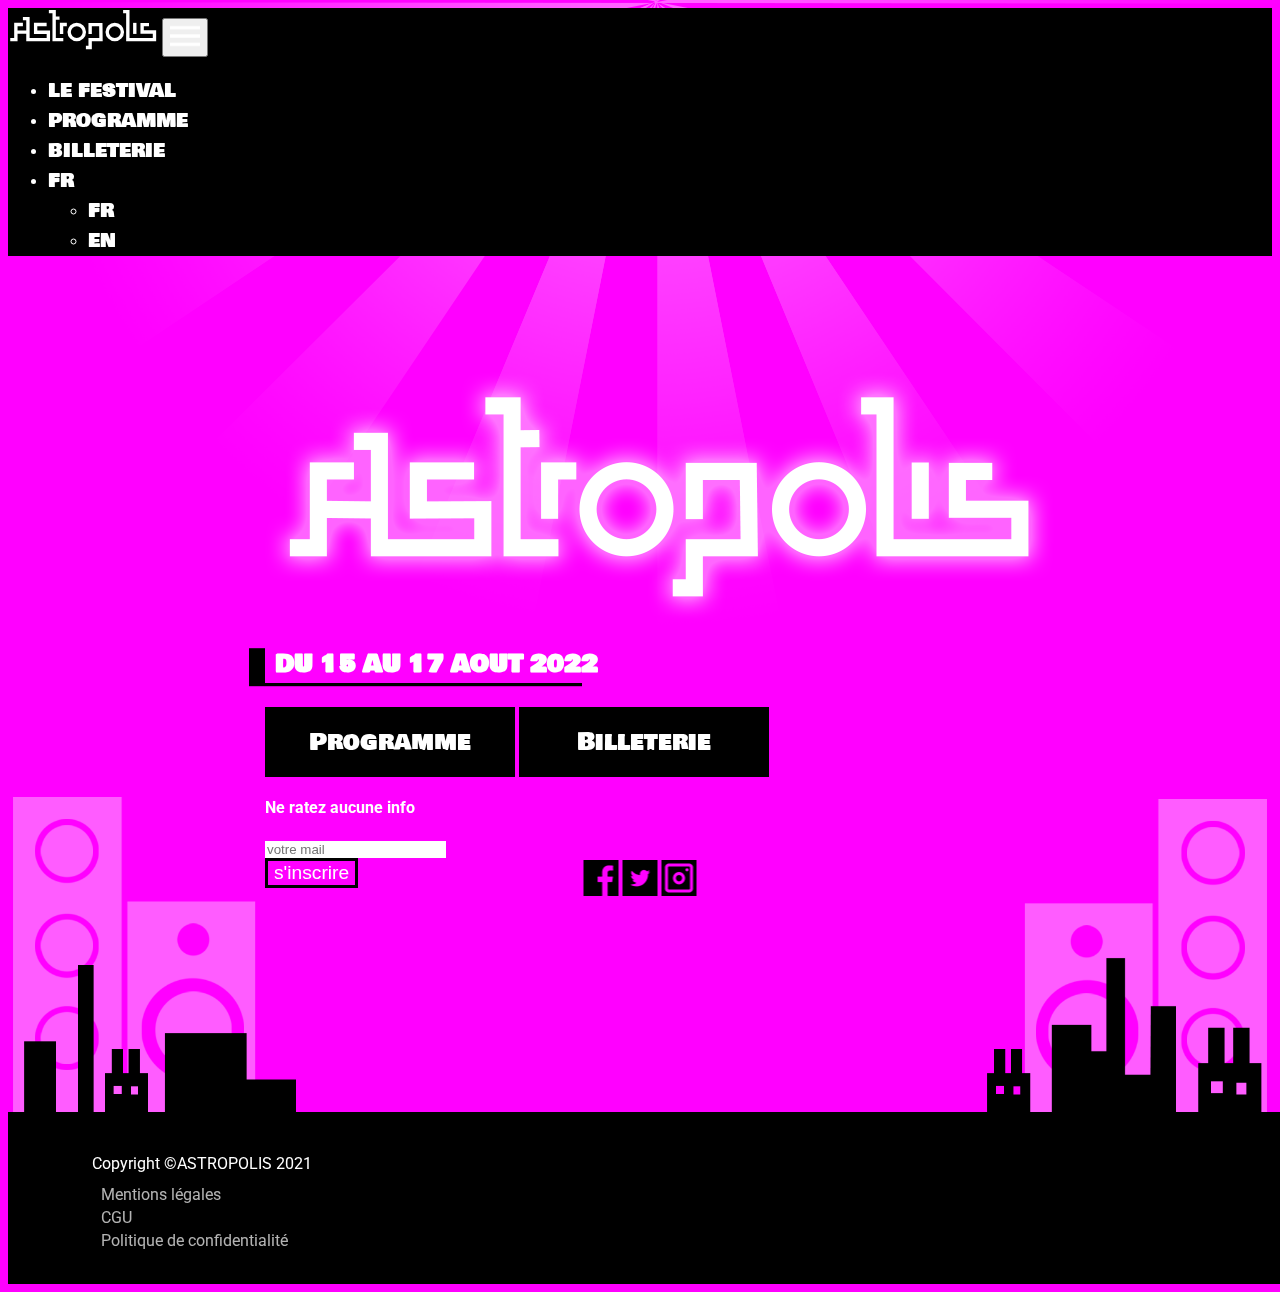
<file: index.html>
<!DOCTYPE html>

<html lang="fr">
	<head>
		<meta charset="utf-8">
		<meta name="viewport" content="width=device-width, initial-scale=1">

		<!--L'indexation du site est bloqué pour le pas nuire au référencement du vrai festival-->
		<meta name="robots" content="noindex">
		<meta name="googlebot" content="noindex">

		<!--meta description-->
		<meta name="description" content="Astropolis, la cité des étoiles, du 15 au 17 aout 2022">

		<!--style sheets-->
		<link href="https://cdn.jsdelivr.net/npm/bootstrap@5.0.1/dist/css/bootstrap.min.css" rel="stylesheet" integrity="sha384-+0n0xVW2eSR5OomGNYDnhzAbDsOXxcvSN1TPprVMTNDbiYZCxYbOOl7+AMvyTG2x" crossorigin="anonymous">
		<link rel="stylesheet" type="text/css" href="style.css">

		<title>Astropolis</title>

	</head>
	<body>	
		<!--animated light background-->
		<div id=background style="height: 100vh; z-index: -1;"></div>

		<!--navbar top-->
		<header>
			<nav class="navbar navbar-header fixed-top navbar-expand-md">
			    <div class="container">
					<a class="navbar-brand" href="index.html"><img src="img/logo.svg" alt="logo du festival astropolis" class="img-fluid" style="width: 150px;"></a>
					<button class="navbar-toggler" type="button" data-bs-toggle="collapse" data-bs-target="#navbarNavDropdown" aria-controls="navbarNavDropdown" aria-expanded="false" aria-label="Toggle navigation">
						<img src="img/menu-icon.png" alt="icone de menu" style="width: 30px;">
					</button>
				    <div class="collapse navbar-collapse" id="navbarNavDropdown">
				      	<ul class="navbar-nav ms-auto">
					        <li class="nav-item">
					          <a class="nav-link" href="festival.html">Le festival</a>
					        </li>
					        <li class="nav-item">
					          <a class="nav-link" href="program.html">Programme</a>
					        </li>
					        <li class="nav-item">
					          <a class="nav-link" href="ticket.html">Billeterie</a>
					        </li>
					        <li class="nav-item dropdown">
					          <a class="nav-link dropdown-toggle" href="#" id="navbarDropdownMenuLink" role="button" data-bs-toggle="dropdown" aria-expanded="false">
					            fr
					          </a>
					          <ul class="dropdown-menu" aria-labelledby="navbarDropdownMenuLink">
					            <li><a class="dropdown-item" href="#/fr">fr</a></li>
					            <li><a class="dropdown-item" href="#/en">en</a></li>
					          </ul>
					        </li>
				      	</ul>
				    </div>
			    </div>
			</nav>
		</header>
		
		<!--main content-->
		<main id="home-page">
			<section>
				<div class="container text-center" >
					<img src="img/logo-xl.png" class="img-fluid">
					<div class="text-right">
						<h2>Du 15 au 17 aout 2022</h2> 
					</div>
				</div>	
			</section>
			<section class="deco-bottom mt-auto pb-5 position-relative">
				<div class="container mt-2 text-center">
					<div class="my-4">
						<a href="program.html"><button class="btn btn-big m-2">Programme</button></a>
						<a href="ticket.html"><button class="btn btn-big m-2">Billeterie</button></a>
					</div>
					
					<!--newsletter section-->
                    <form class="form-newsletter text-center mx-auto">
                        <label class="form-label"><h4>Ne ratez aucune info</h4></label>
                        <input id="email-field" class="required form-control p-2" required type="email" name="email" placeholder="votre mail">
						<div id="validation"></div>
                        <button class="btn btn-cta mt-3 px-5" onclick="suscribe()" type="button">s'inscrire</button>
                    </form>	
				</div>
				<!--social media share-->
				<div class="social">
					<a href="https://www.facebook.com"><img src="img/logoFacebook.png" alt="logo facebook"></a>
					<a href="https://twitter.com"><img src="img/logoTwitter.png" alt="logo twitter"></a>
					<a href="https://www.instagram.com/"><img src="img/logoInsta.png" alt="logo instagram"></a>
				</div>
			</section>

			<!--footer-->
			<footer>
				<div id="nav-footer">
					<ul class="navbar-nav navbar-footer d-flex flex-md-row justify-content-center h-100 m-auto">
						<li class="d-md-flex d-none">
							Copyright ©ASTROPOLIS 2021
						</li>
				        <li class="nav-item">
				          <a class="nav-link" href="#">Mentions légales</a>
				        </li>
				        <li class="nav-item">
				          <a class="nav-link" href="#">CGU</a>
				        </li>
				        <li class="nav-item">
				          <a class="nav-link" href="#">Politique de confidentialité</a>
				        </li>
			      	</ul>
				</div>
			</footer>

		</main>

		<!--bootstrap script-->
		<script src="https://cdn.jsdelivr.net/npm/@popperjs/core@2.9.2/dist/umd/popper.min.js" integrity="sha384-IQsoLXl5PILFhosVNubq5LC7Qb9DXgDA9i+tQ8Zj3iwWAwPtgFTxbJ8NT4GN1R8p" crossorigin="anonymous"></script>
		<script src="https://cdn.jsdelivr.net/npm/bootstrap@5.0.1/dist/js/bootstrap.min.js" integrity="sha384-Atwg2Pkwv9vp0ygtn1JAojH0nYbwNJLPhwyoVbhoPwBhjQPR5VtM2+xf0Uwh9KtT" crossorigin="anonymous"></script>

		<!--newsletter script-->
		<script src="js/suscribe.js"></script>

	</body>
</html>
</file>
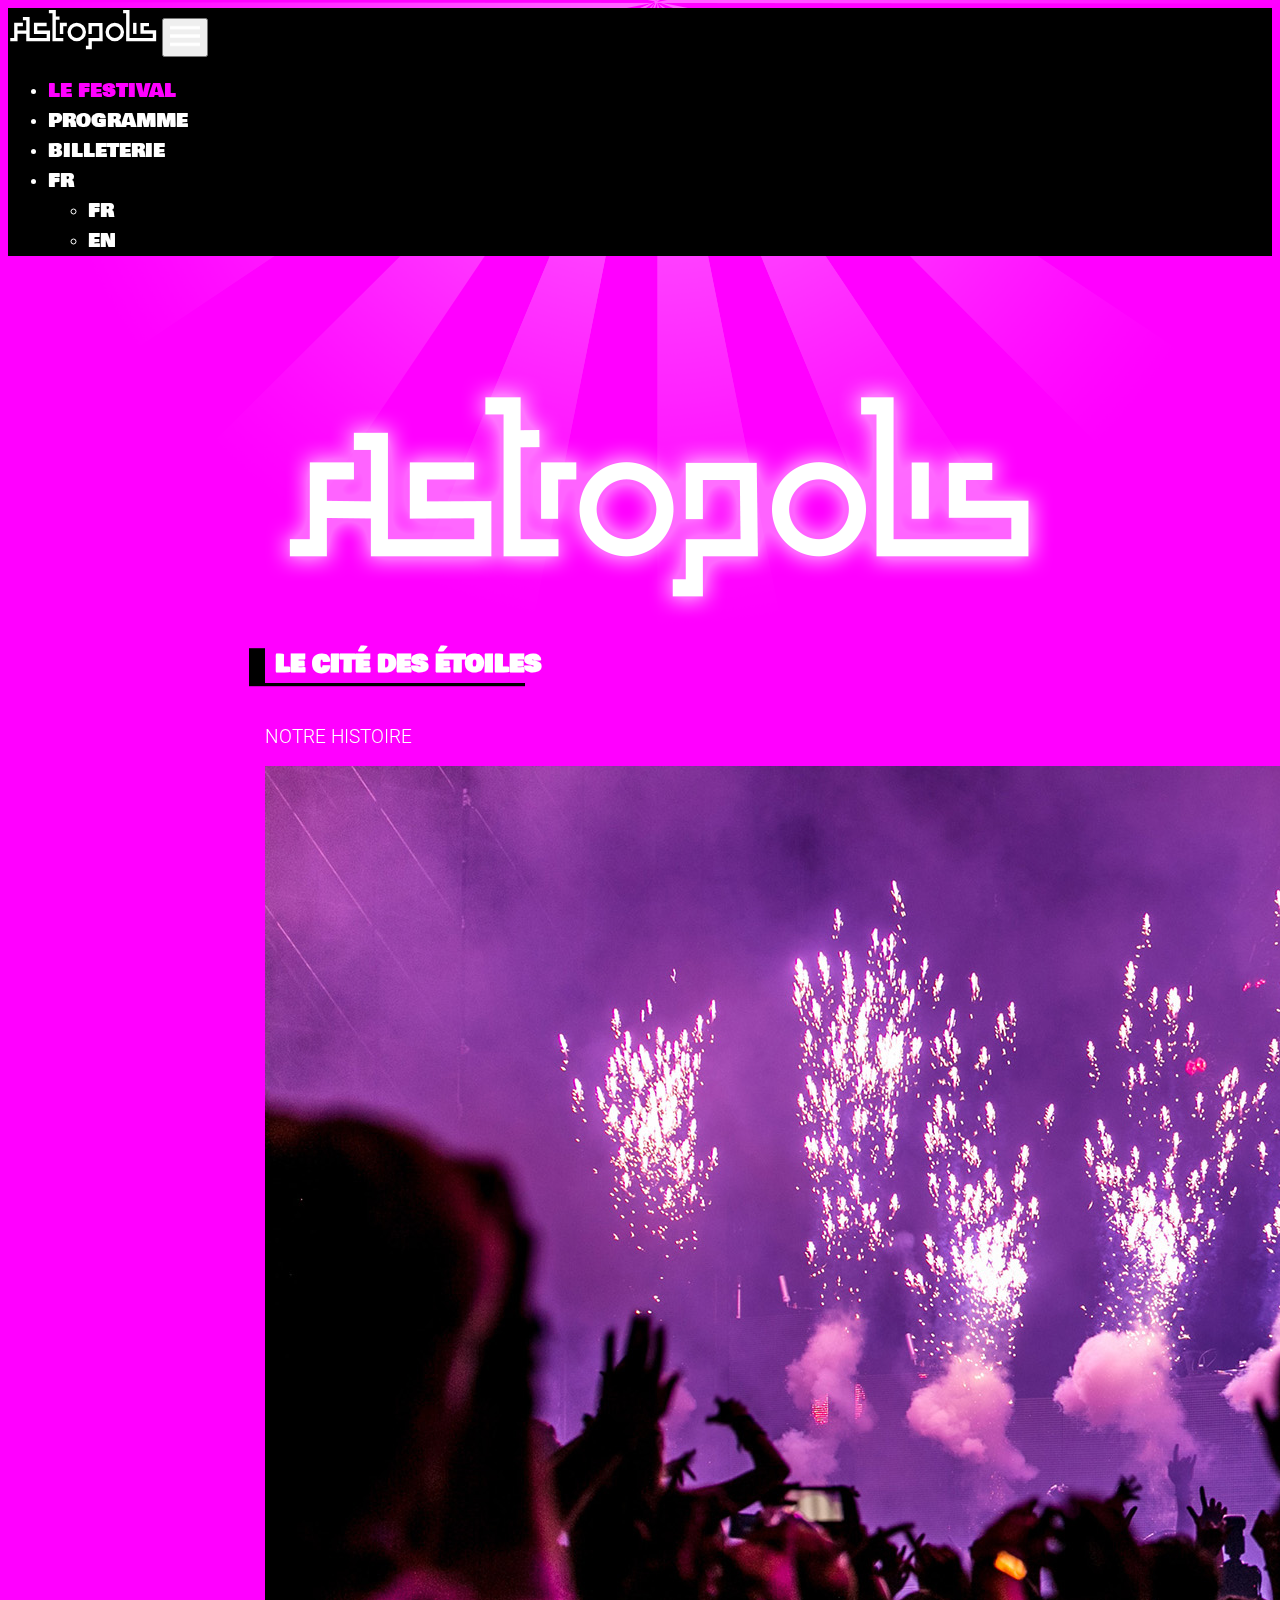
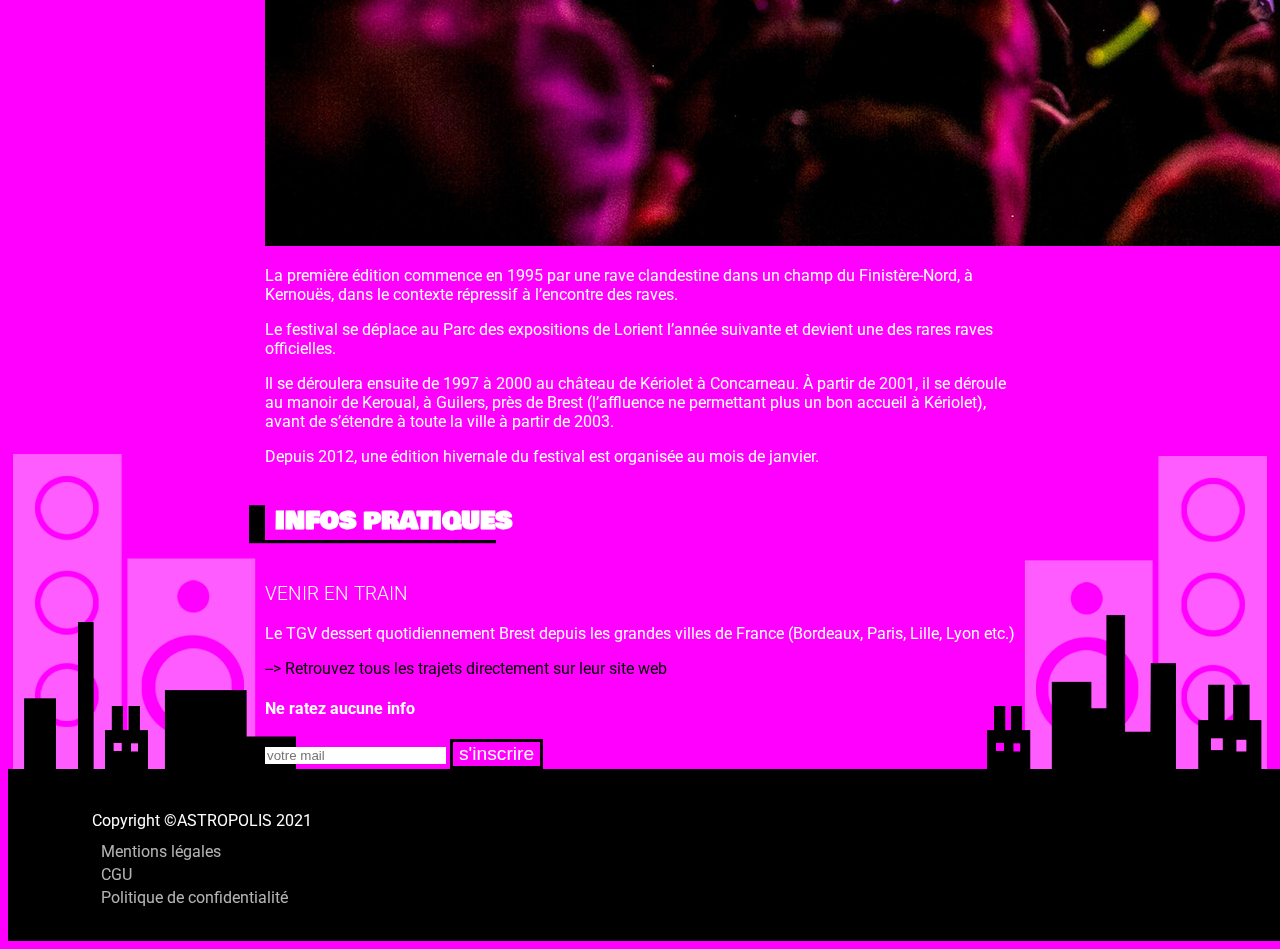
<file: billeterie.html>
<!DOCTYPE html>

<html lang="fr">
	<head>
		<meta charset="utf-8">
		<meta name="viewport" content="width=device-width, initial-scale=1">

		<link href="https://cdn.jsdelivr.net/npm/bootstrap@5.0.1/dist/css/bootstrap.min.css" rel="stylesheet" integrity="sha384-+0n0xVW2eSR5OomGNYDnhzAbDsOXxcvSN1TPprVMTNDbiYZCxYbOOl7+AMvyTG2x" crossorigin="anonymous">
		<link rel="stylesheet" type="text/css" href="style.css">

		<title>Astropolis</title>

	</head>
	<body>	
		<div id=background style="height: 100vh; z-index: -1;"></div>
		<header>
			<nav class="navbar navbar-header fixed-top navbar-expand-md">
			    <div class="container">
					<a class="navbar-brand" href="index.html"><img src="img/logo.svg" alt="logo du festival astropolis" class="img-fluid" style="width: 150px;"></a>
					<button class="navbar-toggler" type="button" data-bs-toggle="collapse" data-bs-target="#navbarNavDropdown" aria-controls="navbarNavDropdown" aria-expanded="false" aria-label="Toggle navigation">
						<img src="img/menu-icon.png" alt="icone de menu" style="width: 30px;">
					</button>
				    <div class="collapse navbar-collapse" id="navbarNavDropdown">
				      	<ul class="navbar-nav ms-auto">
					        <li class="nav-item active">
					          <a class="nav-link" href="festival.html">Le festival</a>
					        </li>
					        <li class="nav-item">
					          <a class="nav-link" href="program.html">Programme</a>
					        </li>
					        <li class="nav-item">
					          <a class="nav-link" href="#">Billeterie</a>
					        </li>
					        <li class="nav-item dropdown">
					          <a class="nav-link dropdown-toggle" href="#" id="navbarDropdownMenuLink" role="button" data-bs-toggle="dropdown" aria-expanded="false">
					            fr
					          </a>
					          <ul class="dropdown-menu" aria-labelledby="navbarDropdownMenuLink">
					            <li><a class="dropdown-item" href="#/fr">fr</a></li>
					            <li><a class="dropdown-item" href="#/en">en</a></li>
					          </ul>
					        </li>
				      	</ul>
				    </div>
			    </div>
			</nav>
		</header>
		
		<main id="festival">
			<section>
				<div class="container text-center" >
					<img src="img/logo-xl.png" class="img-fluid">
				</div>	
			</section>
			<section class="deco-bottom mt-auto pb-5">
				<div class="container mt-2">
					
                    <div class="my-4 bg-black py-5">
						<h2>Le cité des étoiles</h2> 
						<h3>Notre histoire</h3>
						<img class="img-fluid my-4" src="img/photo_fest_1.jpg" alt="photo d'une foule devant un spectacle">

						<p>La première édition commence en 1995 par une rave clandestine dans un champ du Finistère-Nord, à Kernouës, dans le contexte répressif à l’encontre des raves. </p>
						<p>Le festival se déplace au Parc des expositions de Lorient l’année suivante et devient une des rares raves officielles.</p>
						<p>Il se déroulera ensuite de 1997 à 2000 au château de Kériolet à Concarneau. À partir
                            de 2001, il se déroule au manoir de Keroual, à Guilers, près de Brest (l’affluence ne permettant
                            plus un bon accueil à Kériolet), avant de s’étendre à toute la ville à partir de 2003.</p>
						<p class="mb-5">Depuis 2012, une édition hivernale du festival est organisée au mois de janvier.</p>

						<h2>Infos pratiques</h2>
						
						<h3>Venir en train</h3>
						<p>Le TGV dessert quotidiennement Brest depuis les grandes villes de France (Bordeaux, Paris, Lille, Lyon etc.)</p>
						<p><a href="https://www.oui.sncf">--> Retrouvez tous les trajets directement sur leur site web</a></p>
                    </div>

                    <form class="form-newsletter text-center mx-auto">
                        <label class="form-label"><h4>Ne ratez aucune info</h4></label>
                        <input class="form-control p-2" type="email" name="" placeholder="votre mail">
                        <button class="btn btn-cta mt-3 px-5" type="submit">s'inscrire</button>
                    </form>	
				</div>
			</section>

			<footer>
				<div id="nav-footer">
					<ul class="navbar-nav navbar-footer d-flex flex-md-row justify-content-center h-100 m-auto">
						<li class="d-md-flex d-none">
							Copyright ©ASTROPOLIS 2021
						</li>
				        <li class="nav-item">
				          <a class="nav-link" href="#">Mentions légales</a>
				        </li>
				        <li class="nav-item">
				          <a class="nav-link" href="#">CGU</a>
				        </li>
				        <li class="nav-item">
				          <a class="nav-link" href="#">Politique de confidentialité</a>
				        </li>
			      	</ul>
				</div>
			</footer>

		</main>

		<script src="https://cdn.jsdelivr.net/npm/@popperjs/core@2.9.2/dist/umd/popper.min.js" integrity="sha384-IQsoLXl5PILFhosVNubq5LC7Qb9DXgDA9i+tQ8Zj3iwWAwPtgFTxbJ8NT4GN1R8p" crossorigin="anonymous"></script>
		<script src="https://cdn.jsdelivr.net/npm/bootstrap@5.0.1/dist/js/bootstrap.min.js" integrity="sha384-Atwg2Pkwv9vp0ygtn1JAojH0nYbwNJLPhwyoVbhoPwBhjQPR5VtM2+xf0Uwh9KtT" crossorigin="anonymous"></script>

	</body>
</html>
</file>
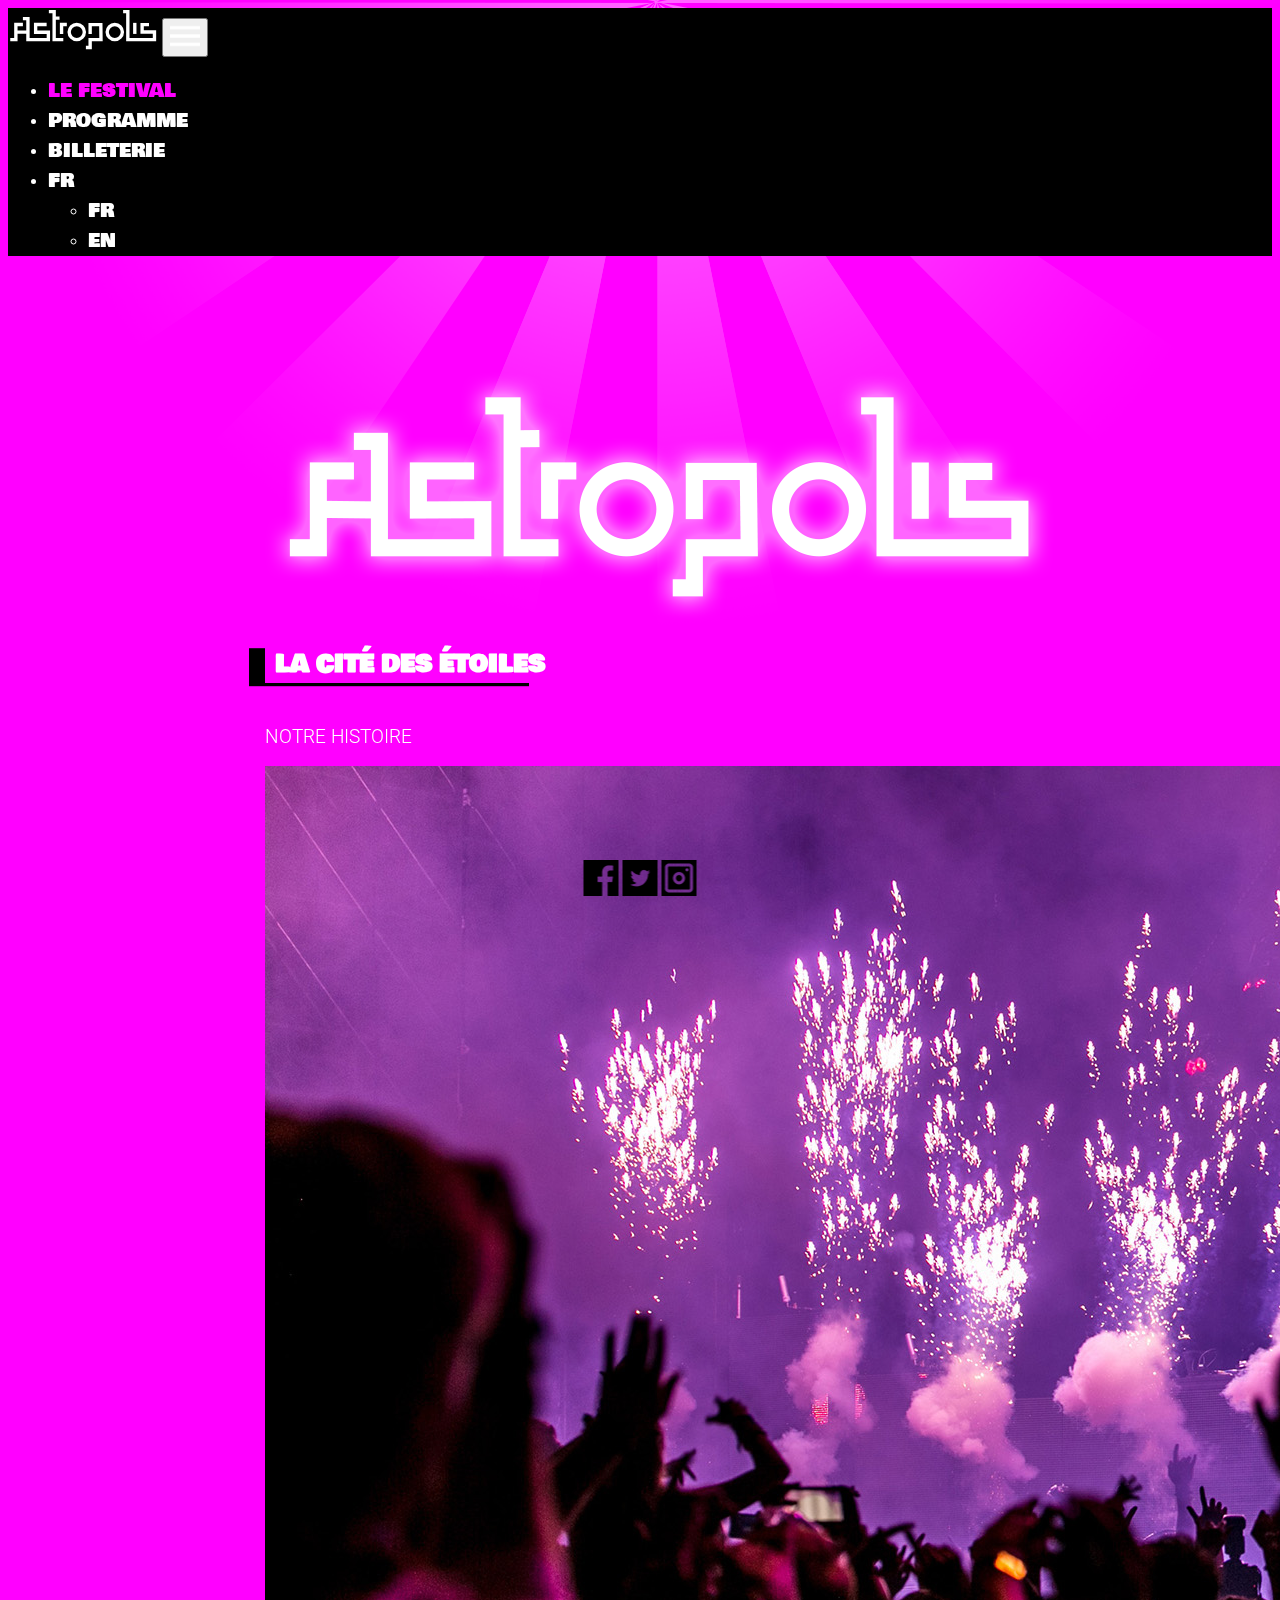
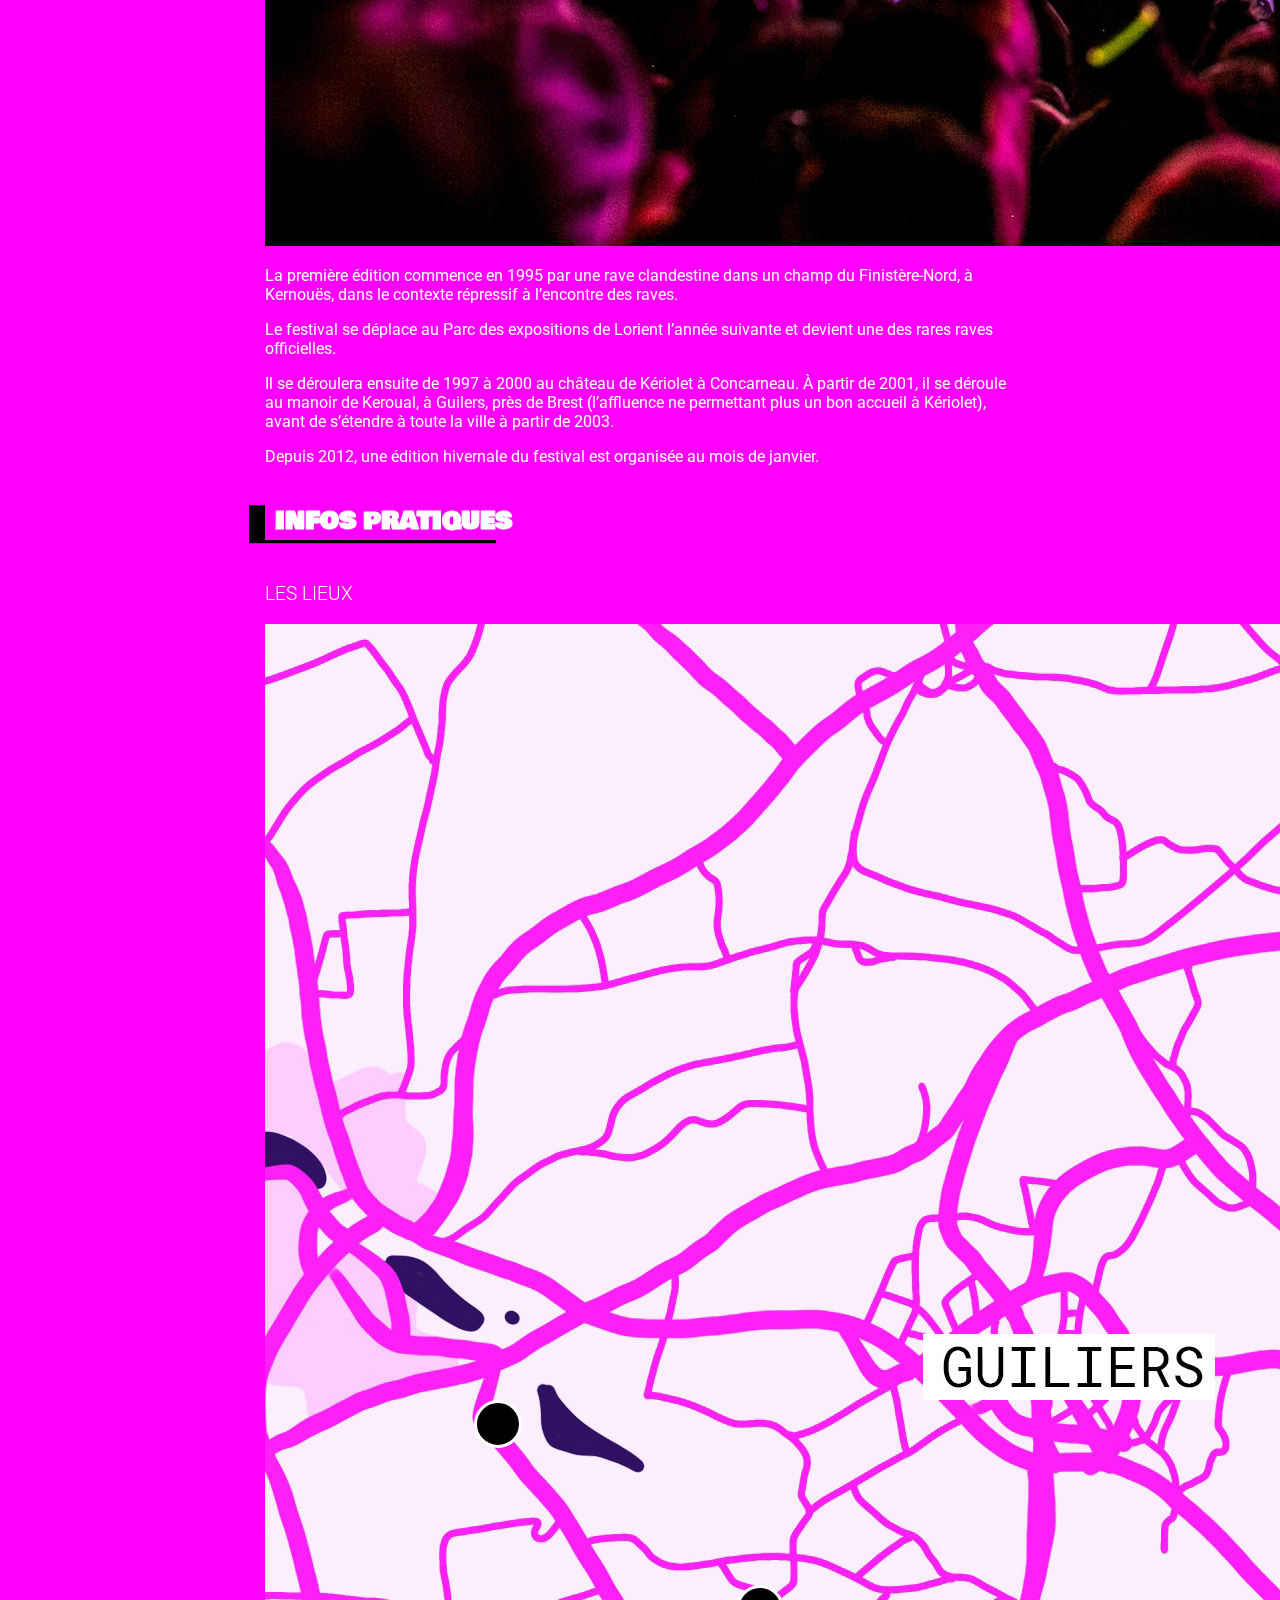
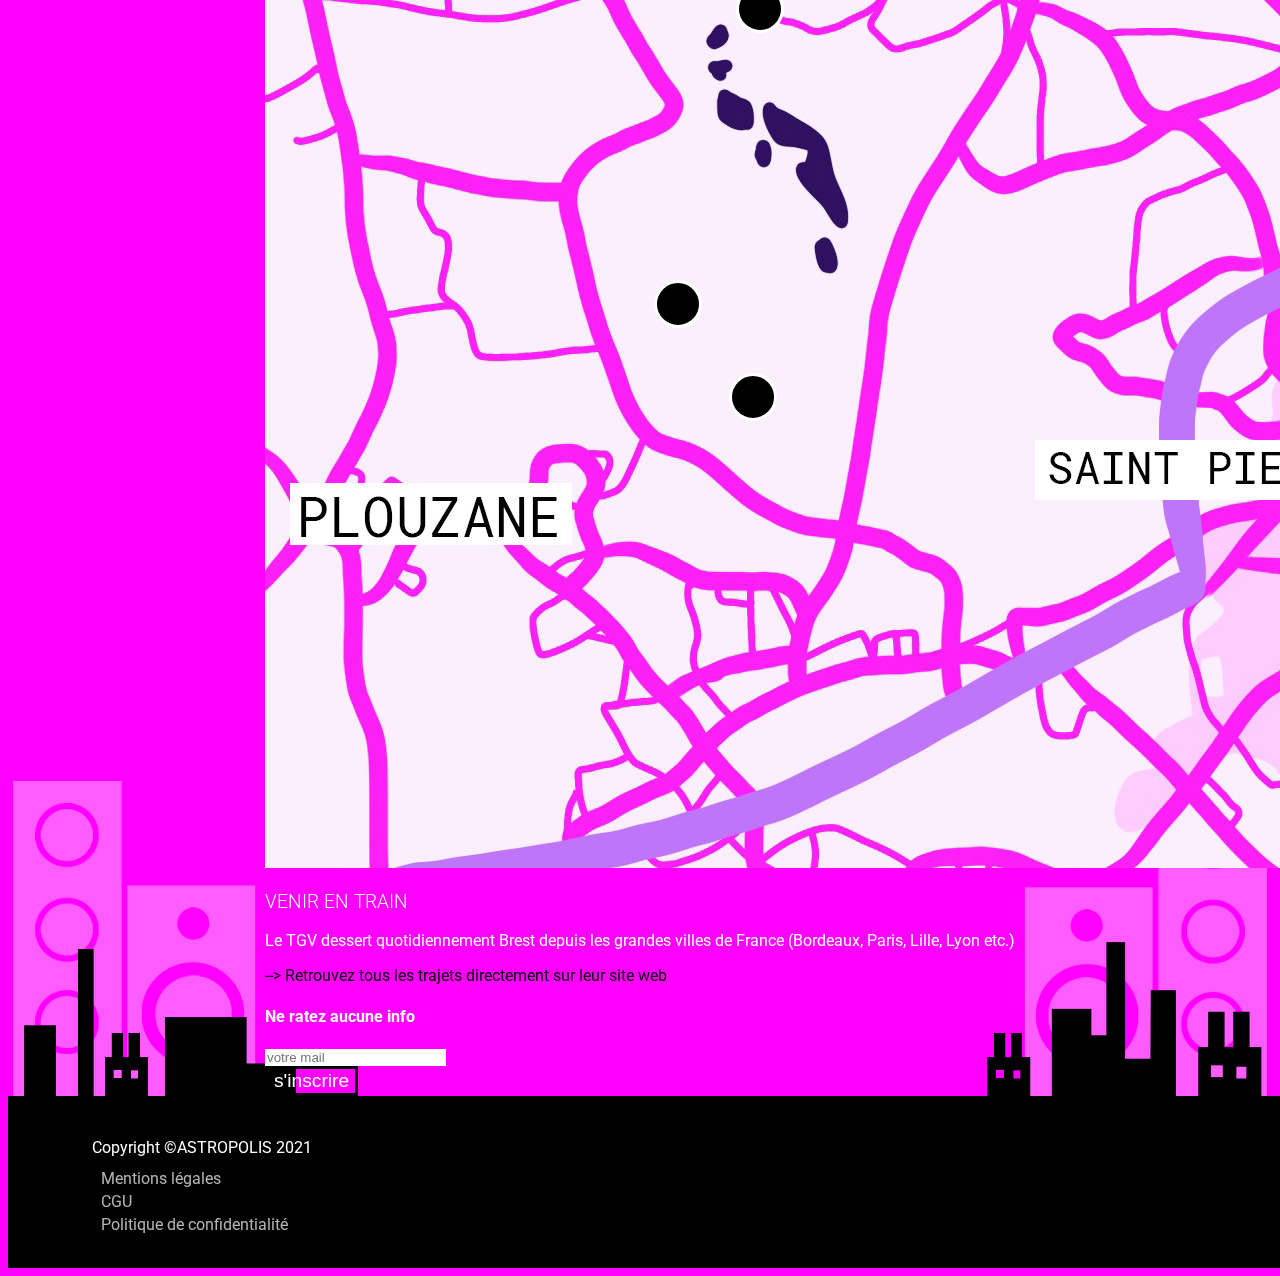
<file: festival.html>
<!DOCTYPE html>

<html lang="fr">
	<head>
		<meta charset="utf-8">
		<meta name="viewport" content="width=device-width, initial-scale=1">

		<!--L'indexation du site est bloqué pour le pas nuire au référencement du vrai festival-->
		<meta name="robots" content="noindex">
		<meta name="googlebot" content="noindex">

		<!--meta description-->
		<meta name="description" content="Astropolis, la cité des étoiles, première rave officielle d'Europe.">

		<!--style sheets-->
		<link href="https://cdn.jsdelivr.net/npm/bootstrap@5.0.1/dist/css/bootstrap.min.css" rel="stylesheet" integrity="sha384-+0n0xVW2eSR5OomGNYDnhzAbDsOXxcvSN1TPprVMTNDbiYZCxYbOOl7+AMvyTG2x" crossorigin="anonymous">
		<link rel="stylesheet" type="text/css" href="style.css">

		<title>Astropolis - le festival</title>

	</head>
	<body>	
		<!--animated light background-->
		<div id=background style="height: 100vh; z-index: -1;"></div>

		<!--navbar top-->
		<header>
			<nav class="navbar navbar-header fixed-top navbar-expand-md">
			    <div class="container">
					<a class="navbar-brand" href="index.html"><img src="img/logo.svg" alt="logo du festival astropolis" class="img-fluid" style="width: 150px;"></a>
					<button class="navbar-toggler" type="button" data-bs-toggle="collapse" data-bs-target="#navbarNavDropdown" aria-controls="navbarNavDropdown" aria-expanded="false" aria-label="Toggle navigation">
						<img src="img/menu-icon.png" alt="icone de menu" style="width: 30px;">
					</button>
				    <div class="collapse navbar-collapse" id="navbarNavDropdown">
				      	<ul class="navbar-nav ms-auto">
					        <li class="nav-item active">
					          <a class="nav-link" href="#">Le festival</a>
					        </li>
					        <li class="nav-item">
					          <a class="nav-link" href="program.html">Programme</a>
					        </li>
					        <li class="nav-item">
					          <a class="nav-link" href="ticket.html">Billeterie</a>
					        </li>
					        <li class="nav-item dropdown">
					          <a class="nav-link dropdown-toggle" href="#" id="navbarDropdownMenuLink" role="button" data-bs-toggle="dropdown" aria-expanded="false">
					            fr
					          </a>
					          <ul class="dropdown-menu" aria-labelledby="navbarDropdownMenuLink">
					            <li><a class="dropdown-item" href="#/fr">fr</a></li>
					            <li><a class="dropdown-item" href="#/en">en</a></li>
					          </ul>
					        </li>
				      	</ul>
				    </div>
			    </div>
			</nav>
		</header>
		
		<!--main content-->
		<main id="festival">
			<section>
				<div class="container text-center" >
					<img src="img/logo-xl.png" class="img-fluid">
				</div>	
			</section>
			<section class="deco-bottom position-relative mt-auto pb-5">
				<div class="container mt-2">
					
                    <div class="my-4 bg-black py-5">
						<h2>La cité des étoiles</h2> 
						<h3>Notre histoire</h3>
						<img class="img-fluid my-4" src="img/photo_fest_1.jpg" alt="photo d'une foule devant un spectacle">

						<p>La première édition commence en 1995 par une rave clandestine dans un champ du Finistère-Nord, à Kernouës, dans le contexte répressif à l’encontre des raves. </p>
						<p>Le festival se déplace au Parc des expositions de Lorient l’année suivante et devient une des rares raves officielles.</p>
						<p>Il se déroulera ensuite de 1997 à 2000 au château de Kériolet à Concarneau. À partir
                            de 2001, il se déroule au manoir de Keroual, à Guilers, près de Brest (l’affluence ne permettant
                            plus un bon accueil à Kériolet), avant de s’étendre à toute la ville à partir de 2003.</p>
						<p class="mb-5">Depuis 2012, une édition hivernale du festival est organisée au mois de janvier.</p>

						<h2>Infos pratiques</h2>

						<h3>Les lieux</h3>

						<div id="map" class="mb-4">
							<img class="img-fluid" src="img/map.jpg" alt="map du festival">
							<a href="https://www.google.com/maps/place/25+Rue+de+Pontaniou,+29200+Brest/" target="_blank"><button class="map-point" style="top:68%; left:55%"><div class="info-point">ATELIER DES CAPUCINS</div></button></a>
							<a href="https://www.google.com/maps/place/30+Rue+Jean+Marie+le+Bris,+29200+Brest/" target="_blank"><button class="map-point" style="top:73%; left:65%"><div class="info-point">LA CARENE</div></button></a>
							<a href="https://www.google.com/maps/place/Guilers/" target="_blank"><button class="map-point" style="top:42%; left:31%"><div class="info-point">FORT DE PENFELD</div></button></a>
							<a href="https://www.google.com/maps/place/41+Rue+Charles+Berthelot,+29200+Brest/" target="_blank"><button class="map-point" style="top:52%; left:66%"><div class="info-point">PASSERELLE</div></button></a>
						</div>
						
						<h3>Venir en train</h3>
						<p>Le TGV dessert quotidiennement Brest depuis les grandes villes de France (Bordeaux, Paris, Lille, Lyon etc.)</p>
						<p><a href="https://www.oui.sncf">--> Retrouvez tous les trajets directement sur leur site web</a></p>
                    </div>

					<!--newsletter section-->
                    <form class="form-newsletter text-center mx-auto">
                        <label class="form-label"><h4>Ne ratez aucune info</h4></label>
                        <input class="form-control p-2" type="email" name="" placeholder="votre mail">
						<div id="validation"></div>
                        <button class="btn btn-cta mt-3 px-5" onclick="suscribe()" type="button">s'inscrire</button>
                    </form>
				</div>
				<!--social media share-->
				<div class="social">
					<a href="https://www.facebook.com"><img src="img/logoFacebook.png" alt="logo facebook"></a>
					<a href="https://twitter.com"><img src="img/logoTwitter.png" alt="logo twitter"></a>
					<a href="https://www.instagram.com/"><img src="img/logoInsta.png" alt="logo instagram"></a>
				</div>
			</section>

			<!--footer-->
			<footer>
				<div id="nav-footer">
					<ul class="navbar-nav navbar-footer d-flex flex-md-row justify-content-center h-100 m-auto">
						<li class="d-md-flex d-none">
							Copyright ©ASTROPOLIS 2021
						</li>
				        <li class="nav-item">
				          <a class="nav-link" href="#">Mentions légales</a>
				        </li>
				        <li class="nav-item">
				          <a class="nav-link" href="#">CGU</a>
				        </li>
				        <li class="nav-item">
				          <a class="nav-link" href="#">Politique de confidentialité</a>
				        </li>
			      	</ul>
				</div>
			</footer>

		</main>

		<!--interactive map script-->
		<script>
			var mapPoint = document.getElementsByClassName("map-point");
			var infoPoint = document.getElementsByClassName("info-point");
			for(let i = 0; i < mapPoint.length; i++){
				mapPoint[i].addEventListener("mouseover", function(e){
					infoPoint[i].style.display = "block";
					mapPoint[i].style.zIndex = "100";
				})
				mapPoint[i].addEventListener("mouseout",function(e){
					infoPoint[i].style.display = "none";
					mapPoint[i].style.zIndex = "1";
				})
			}
		</script>

		<!--bootstrap script-->
		<script src="https://cdn.jsdelivr.net/npm/@popperjs/core@2.9.2/dist/umd/popper.min.js" integrity="sha384-IQsoLXl5PILFhosVNubq5LC7Qb9DXgDA9i+tQ8Zj3iwWAwPtgFTxbJ8NT4GN1R8p" crossorigin="anonymous"></script>
		<script src="https://cdn.jsdelivr.net/npm/bootstrap@5.0.1/dist/js/bootstrap.min.js" integrity="sha384-Atwg2Pkwv9vp0ygtn1JAojH0nYbwNJLPhwyoVbhoPwBhjQPR5VtM2+xf0Uwh9KtT" crossorigin="anonymous"></script>

		<!--newsletter script-->
		<script src="js/suscribe.js"></script>
	</body>
</html>
</file>
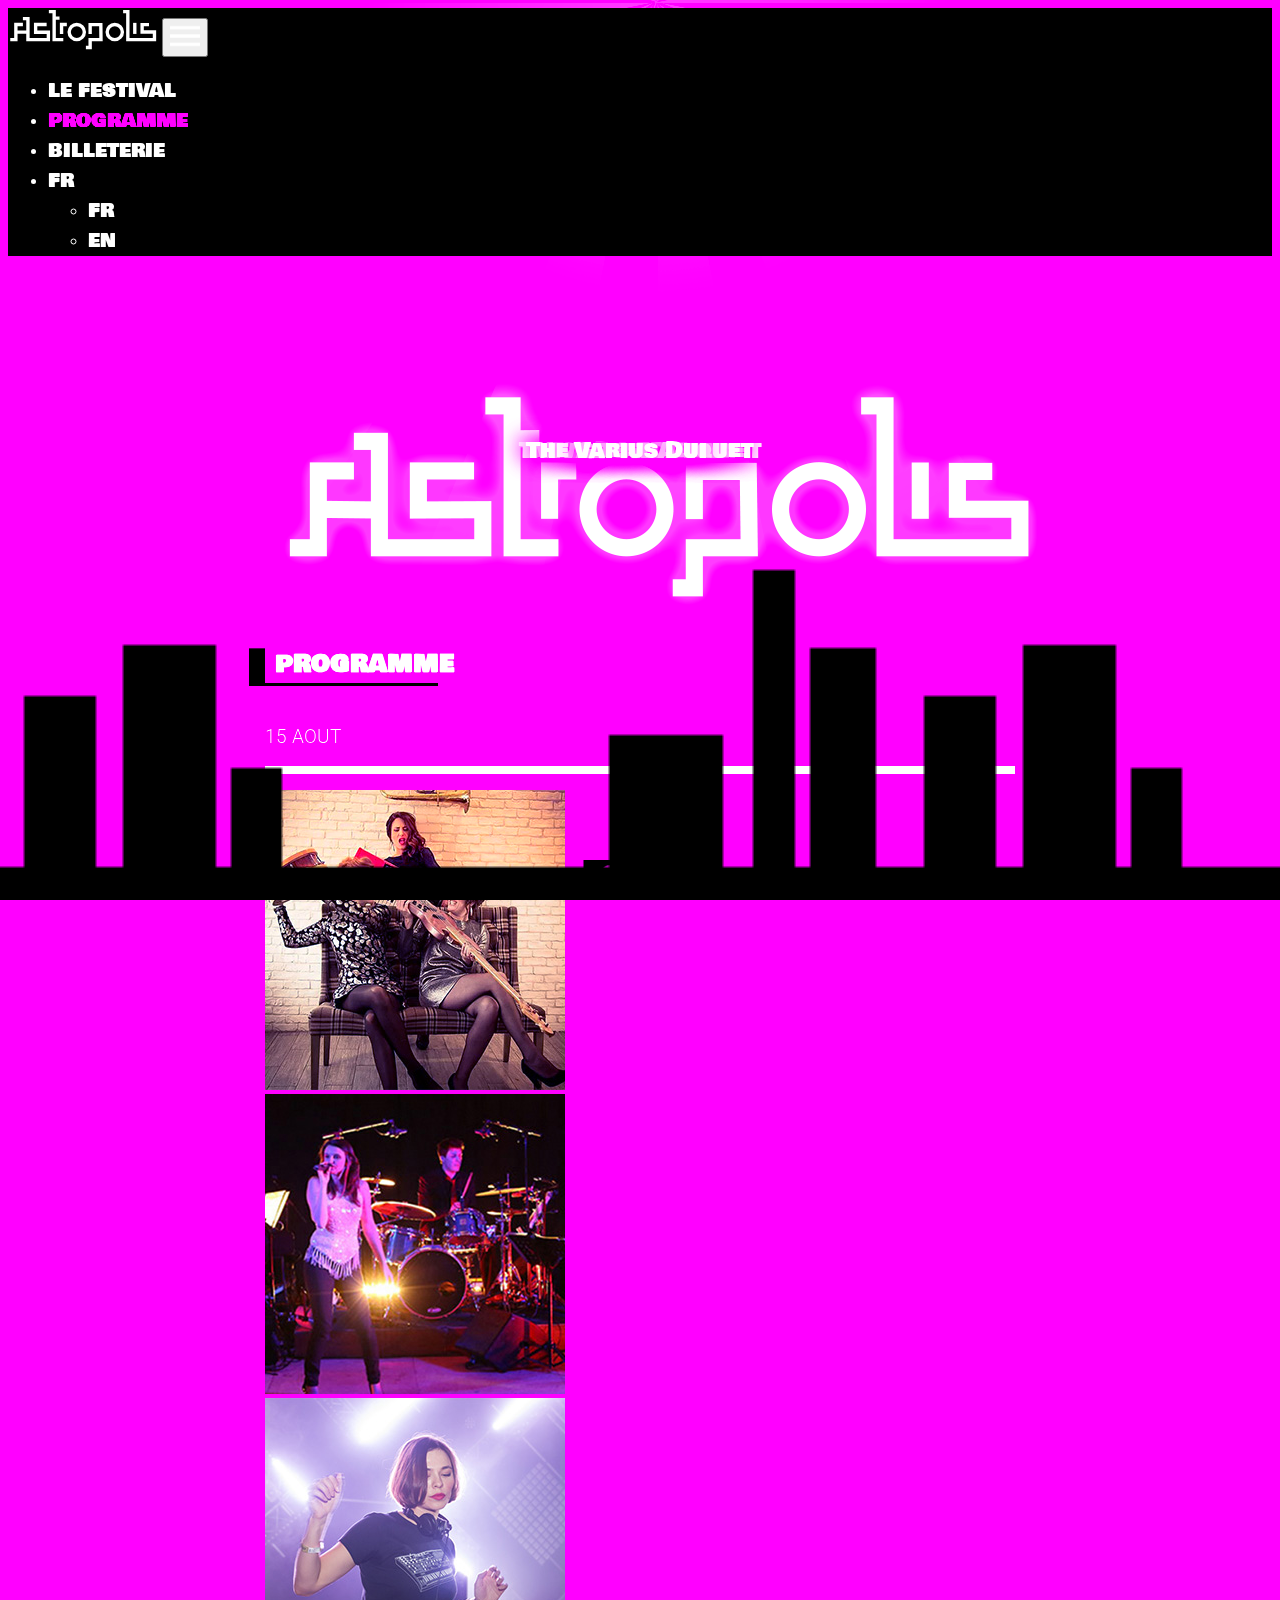
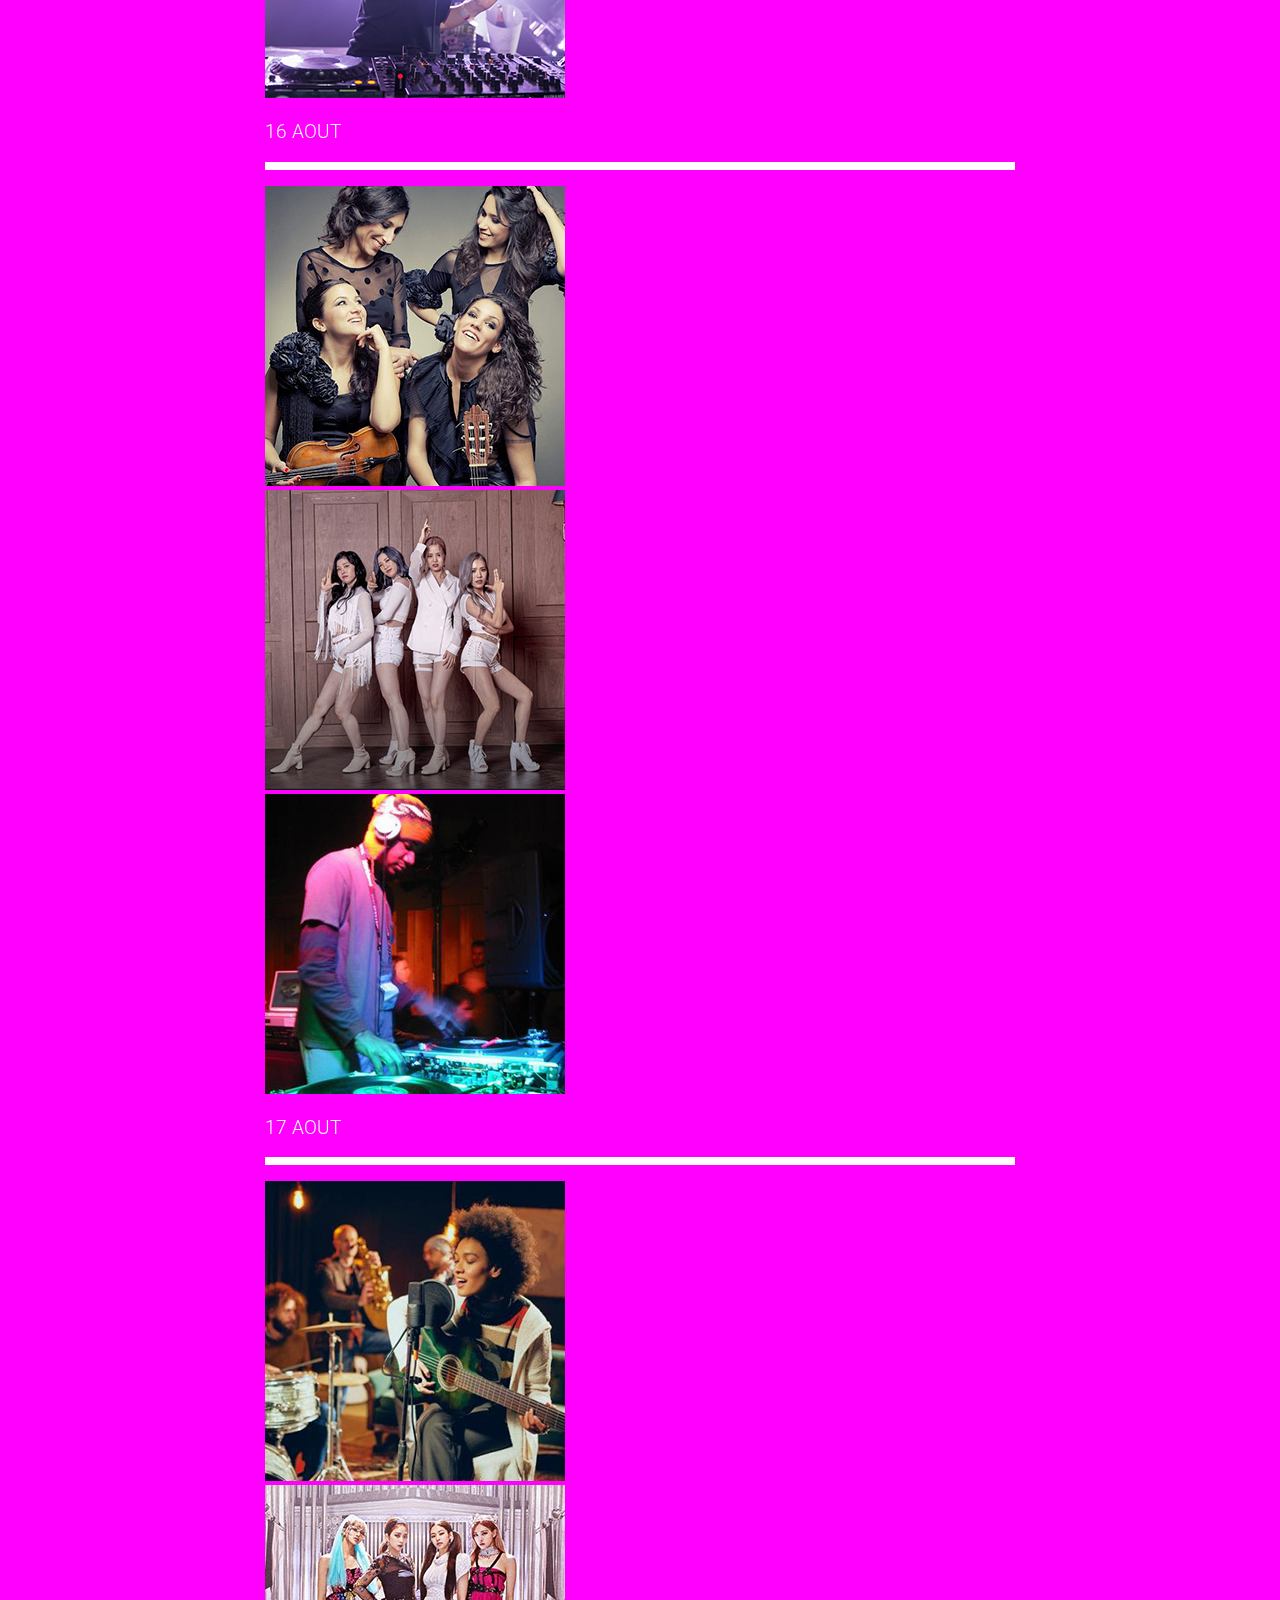
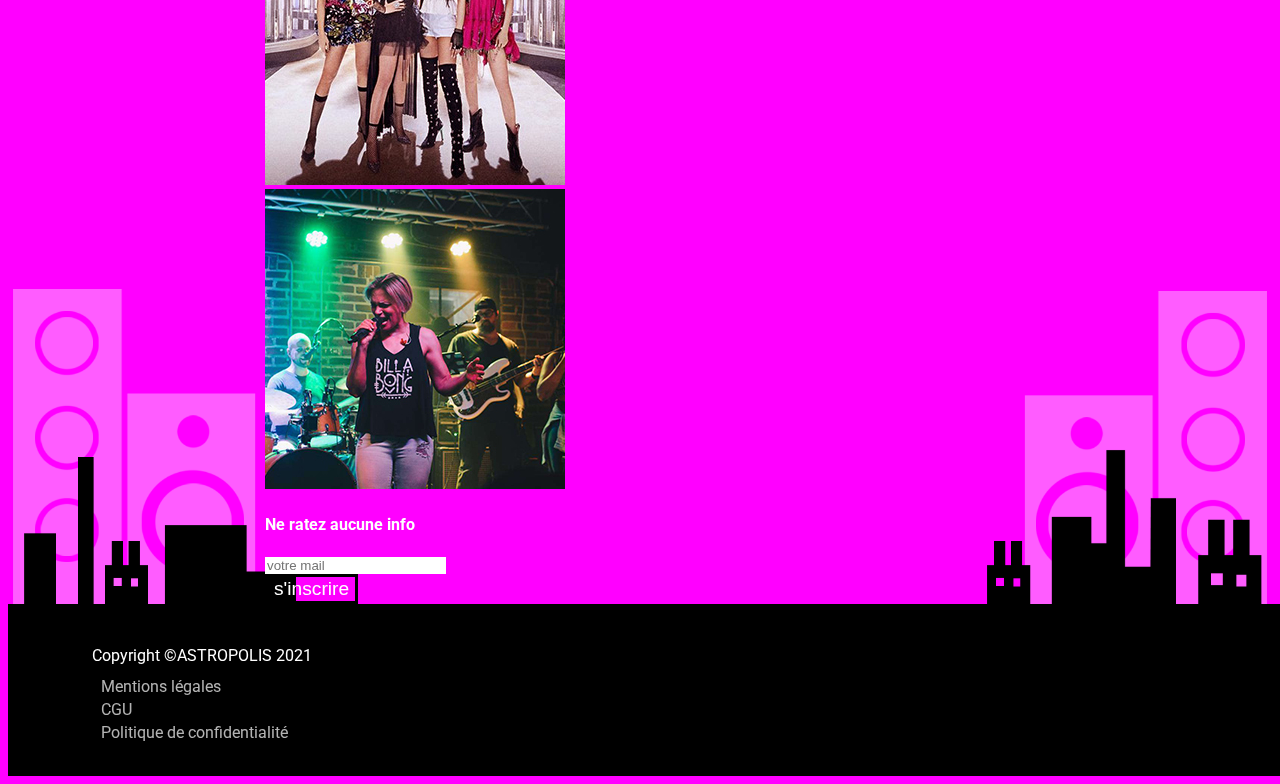
<file: program.html>
<!DOCTYPE html>

<html lang="fr">
	<head>
		<meta charset="utf-8">
		<meta name="viewport" content="width=device-width, initial-scale=1">

		<!--L'indexation du site est bloqué pour le pas nuire au référencement du vrai festival-->
		<meta name="robots" content="noindex">
		<meta name="googlebot" content="noindex">

		<!--meta description-->
		<meta name="description" content="Retrouvez la programmation du festival Astropolis du 15 au 17 aout 2022">

		<!--style sheets-->
		<link href="https://cdn.jsdelivr.net/npm/bootstrap@5.0.1/dist/css/bootstrap.min.css" rel="stylesheet" integrity="sha384-+0n0xVW2eSR5OomGNYDnhzAbDsOXxcvSN1TPprVMTNDbiYZCxYbOOl7+AMvyTG2x" crossorigin="anonymous">
		<link rel="stylesheet" type="text/css" href="style.css">

		<title>Astropolis - programme</title>

	</head>
	<body>	
		<!--animated light background-->
		<div id=background style="height: 100vh; z-index: -1;"></div>

		<!--navbar top-->
		<header>
			<nav class="navbar navbar-header fixed-top navbar-expand-md">
			    <div class="container">
					<a class="navbar-brand" href="index.html"><img src="img/logo.svg" alt="logo du festival astropolis" class="img-fluid" style="width: 150px;"></a>
					<button class="navbar-toggler" type="button" data-bs-toggle="collapse" data-bs-target="#navbarNavDropdown" aria-controls="navbarNavDropdown" aria-expanded="false" aria-label="Toggle navigation">
						<img src="img/menu-icon.png" alt="icone de menu" style="width: 30px;">
					</button>
				    <div class="collapse navbar-collapse" id="navbarNavDropdown">
				      	<ul class="navbar-nav ms-auto">
					        <li class="nav-item">
					          <a class="nav-link" href="festival.html">Le festival</a>
					        </li>
					        <li class="nav-item active">
					          <a class="nav-link" href="#">Programme</a>
					        </li>
					        <li class="nav-item">
					          <a class="nav-link" href="ticket.html">Billeterie</a>
					        </li>
					        <li class="nav-item dropdown">
					          <a class="nav-link dropdown-toggle" href="#" id="navbarDropdownMenuLink" role="button" data-bs-toggle="dropdown" aria-expanded="false">
					            fr
					          </a>
					          <ul class="dropdown-menu" aria-labelledby="navbarDropdownMenuLink">
					            <li><a class="dropdown-item" href="#/fr">fr</a></li>
					            <li><a class="dropdown-item" href="#/en">en</a></li>
					          </ul>
					        </li>
				      	</ul>
				    </div>
			    </div>
			</nav>
		</header>
		
		<!--main content-->
		<main>
			<section>
				<div class="container text-center" >
					<img src="img/logo-xl.png" class="img-fluid">
				</div>	
			</section>
			<section class="deco-bottom position-relative mt-auto pb-5">
				<div class="container mt-2">
					
                    <div id="program" class="my-4 bg-black py-5">
						<h2>Programme</h2> 
						
						<h3 class="pt-4">15 aout</h3>
						<div class="line-100"></div>

						<div class="row">
							<div class="col-md-4 position-relative">
								<a target="_blank" href="https://soundcloud.com/valentin-bilot-360599138">
									<div class="artist-img position-relative">
										<img class="img-fluid " src="img/musicien_03.jpg" alt="photo d'un groupe de musique">
										<div class="artist-name">The Dolor Sit Amet</div>
									</div>										
								</a>
							</div>
							<div class="col-md-4 position-relative">
								<a target="_blank" href="https://soundcloud.com/valentin-bilot-360599138">
									<div class="artist-img position-relative">
										<img class="img-fluid " src="img/musicien_05.jpg" alt="photo d'un groupe de musique">
										<div class="artist-name">Electro Ipsum</div>
									</div>										
								</a>
							</div>
							<div class="col-md-4 position-relative">
								<a target="_blank" href="https://soundcloud.com/valentin-bilot-360599138">
									<div class="artist-img position-relative">
										<img class="img-fluid " src="img/musicien_02.jpg" alt="photo d'un DJ">
										<div class="artist-name">DJ-LOREM</div>
									</div>										
								</a>
							</div>			
						</div>
						
						<h3 class="pt-4">16 aout</h3>
						<div class="line-100"></div>

						<div class="row">
							<div class="col-md-4 position-relative">
								<a target="_blank" href="https://soundcloud.com/valentin-bilot-360599138">
									<div class="artist-img position-relative">
										<img class="img-fluid " src="img/musicien_09.jpg" alt="photo d'un groupe de musique">
										<div class="artist-name">Consectetur</div>
									</div>										
								</a>
							</div>
							<div class="col-md-4 position-relative">
								<a target="_blank" href="https://soundcloud.com/valentin-bilot-360599138">
									<div class="artist-img position-relative">
										<img class="img-fluid " src="img/musicien_08.jpg" alt="photo d'un groupe de musique">
										<div class="artist-name">Adipiscing</div>
									</div>										
								</a>
							</div>
							<div class="col-md-4 position-relative">
								<a target="_blank" href="https://soundcloud.com/valentin-bilot-360599138">
									<div class="artist-img position-relative">
										<img class="img-fluid " src="img/musicien_01.jpg" alt="photo d'un DJ">
										<div class="artist-name">DJ-ELIT</div>
									</div>										
								</a>
							</div>				
						</div>

						<h3 class="pt-4">17 aout</h3>
						<div class="line-100"></div>

						<div class="row">
							<div class="col-md-4 position-relative">
								<a target="_blank" href="https://soundcloud.com/valentin-bilot-360599138">
									<div class="artist-img position-relative">
										<img class="img-fluid " src="img/musicien_04.jpg" alt="photo d'un groupe de musique">
										<div class="artist-name">Vivamus Ornare</div>
									</div>										
								</a>
							</div>
							<div class="col-md-4 position-relative">
								<a target="_blank" href="https://soundcloud.com/valentin-bilot-360599138">
									<div class="artist-img position-relative">
										<img class="img-fluid " src="img/musicien_07.jpg" alt="photo d'un groupe de musique">
										<div class="artist-name">The Great Aliquet</div>
									</div>										
								</a>
							</div>
							<div class="col-md-4 position-relative">
								<a target="_blank" href="https://soundcloud.com/valentin-bilot-360599138">
									<div class="artist-img position-relative">
										<img class="img-fluid " src="img/musicien_06.jpg" alt="photo d'un groupe de musique">
										<div class="artist-name">Varius Dui</div>
									</div>										
								</a>
							</div>					
						</div>
                    </div>

					<!--newsletter section-->
                    <form class="form-newsletter text-center mx-auto">
                        <label class="form-label"><h4>Ne ratez aucune info</h4></label>
                        <input id="email-field" class="required form-control p-2" required type="email" name="email" placeholder="votre mail">
						<div id="validation"></div>
                        <button class="btn btn-cta mt-3 px-5" onclick="suscribe()" type="button">s'inscrire</button>
                    </form>	
				</div>
				<!--social media share-->
				<div class="social">
					<a href="https://www.facebook.com"><img src="img/logoFacebook.png" alt="logo facebook"></a>
					<a href="https://twitter.com"><img src="img/logoTwitter.png" alt="logo twitter"></a>
					<a href="https://www.instagram.com/"><img src="img/logoInsta.png" alt="logo instagram"></a>
				</div>
			</section>

			<!--footer-->
			<footer>
				<div id="nav-footer">
					<ul class="navbar-nav navbar-footer d-flex flex-md-row justify-content-center h-100 m-auto">
						<li class="d-md-flex d-none">
							Copyright ©ASTROPOLIS 2021
						</li>
				        <li class="nav-item">
				          <a class="nav-link" href="#">Mentions légales</a>
				        </li>
				        <li class="nav-item">
				          <a class="nav-link" href="#">CGU</a>
				        </li>
				        <li class="nav-item">
				          <a class="nav-link" href="#">Politique de confidentialité</a>
				        </li>
			      	</ul>
				</div>
			</footer>

		</main>

		<!--bootstrap script-->
		<script src="https://cdn.jsdelivr.net/npm/@popperjs/core@2.9.2/dist/umd/popper.min.js" integrity="sha384-IQsoLXl5PILFhosVNubq5LC7Qb9DXgDA9i+tQ8Zj3iwWAwPtgFTxbJ8NT4GN1R8p" crossorigin="anonymous"></script>
		<script src="https://cdn.jsdelivr.net/npm/bootstrap@5.0.1/dist/js/bootstrap.min.js" integrity="sha384-Atwg2Pkwv9vp0ygtn1JAojH0nYbwNJLPhwyoVbhoPwBhjQPR5VtM2+xf0Uwh9KtT" crossorigin="anonymous"></script>

		<!--newsletter script-->
		<script src="js/suscribe.js"></script>

	</body>
</html>
</file>
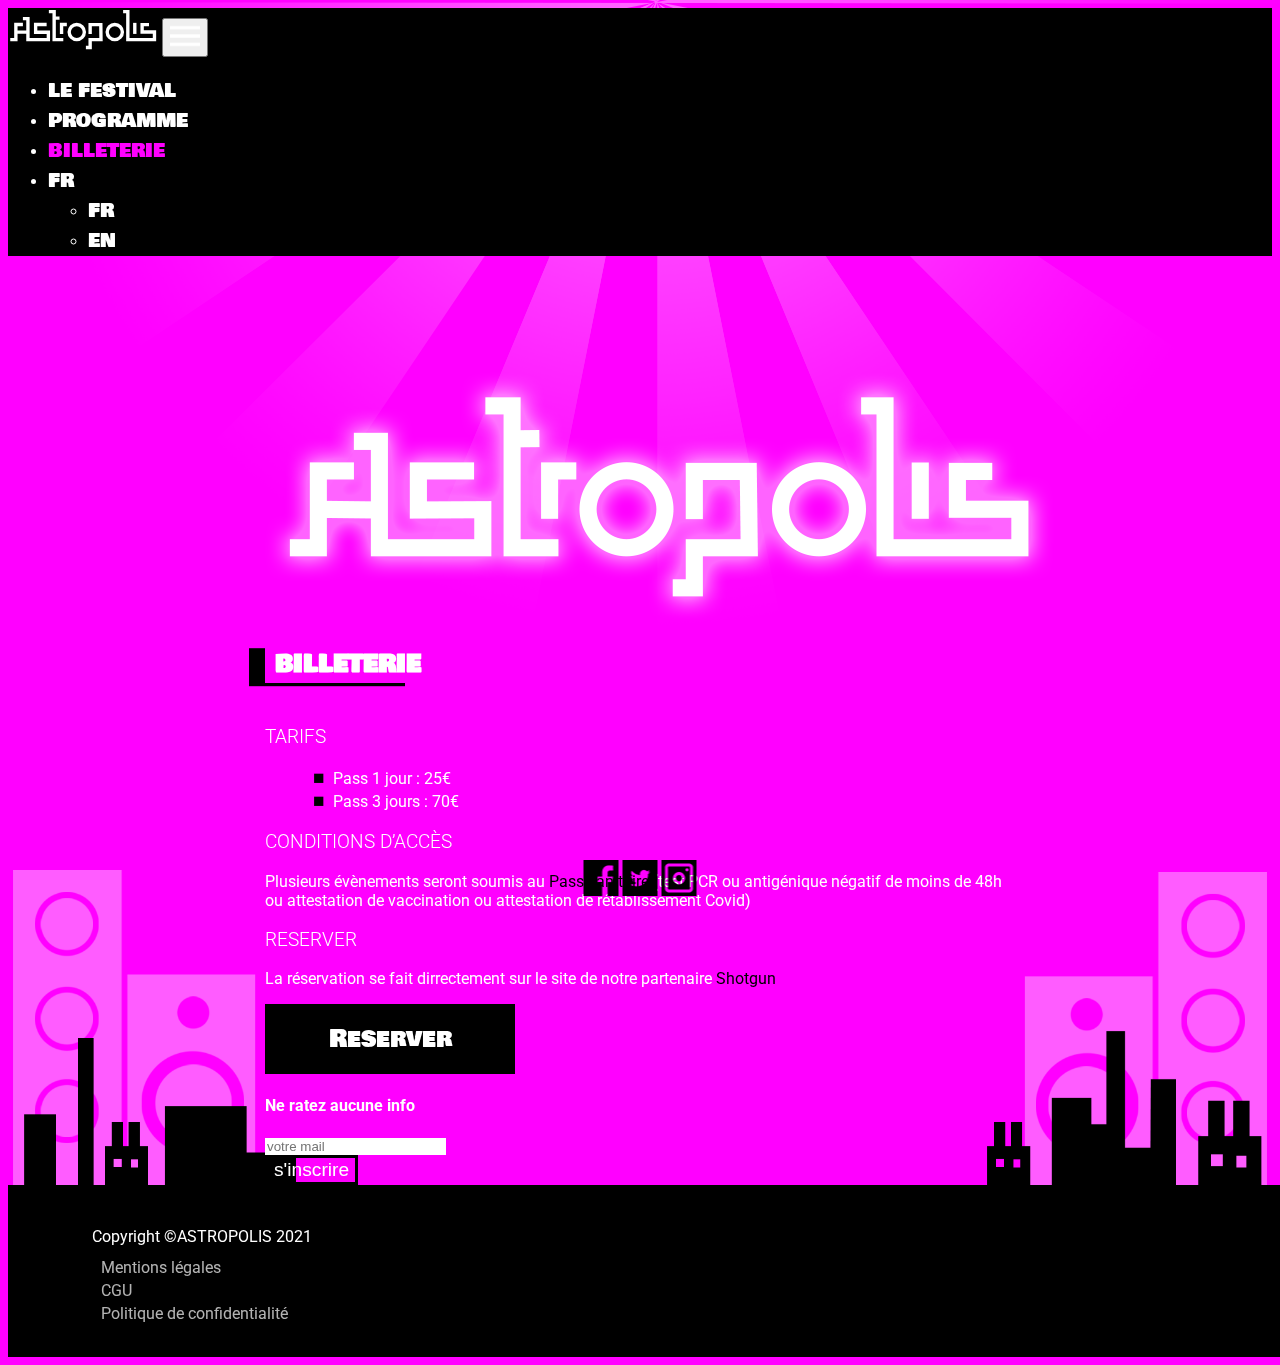
<file: ticket.html>
<!DOCTYPE html>

<html lang="fr">
	<head>
		<meta charset="utf-8">
		<meta name="viewport" content="width=device-width, initial-scale=1">

		<!--L'indexation du site est bloqué pour le pas nuire au référencement du vrai festival-->
		<meta name="robots" content="noindex">
		<meta name="googlebot" content="noindex">

		<!--meta description-->
		<meta name="description" content="Reservez dès maintenant vos billets pour le festival Astropolis 2022">

		<!--style sheets-->
		<link href="https://cdn.jsdelivr.net/npm/bootstrap@5.0.1/dist/css/bootstrap.min.css" rel="stylesheet" integrity="sha384-+0n0xVW2eSR5OomGNYDnhzAbDsOXxcvSN1TPprVMTNDbiYZCxYbOOl7+AMvyTG2x" crossorigin="anonymous">
		<link rel="stylesheet" type="text/css" href="style.css">

		<title>Astropolis - billeterie</title>

	</head>
	<body>	
		<!--animated light background-->
		<div id=background style="height: 100vh; z-index: -1;"></div>

		<!--navbar top-->
		<header>
			<nav class="navbar navbar-header fixed-top navbar-expand-md">
			    <div class="container">
					<a class="navbar-brand" href="index.html"><img src="img/logo.svg" alt="logo du festival astropolis" class="img-fluid" style="width: 150px;"></a>
					<button class="navbar-toggler" type="button" data-bs-toggle="collapse" data-bs-target="#navbarNavDropdown" aria-controls="navbarNavDropdown" aria-expanded="false" aria-label="Toggle navigation">
						<img src="img/menu-icon.png" alt="icone de menu" style="width: 30px;">
					</button>
				    <div class="collapse navbar-collapse" id="navbarNavDropdown">
				      	<ul class="navbar-nav ms-auto">
					        <li class="nav-item">
					          <a class="nav-link" href="festival.html">Le festival</a>
					        </li>
					        <li class="nav-item">
					          <a class="nav-link" href="program.html">Programme</a>
					        </li>
					        <li class="nav-item active">
					          <a class="nav-link" href="#">Billeterie</a>
					        </li>
					        <li class="nav-item dropdown">
					          <a class="nav-link dropdown-toggle" href="#" id="navbarDropdownMenuLink" role="button" data-bs-toggle="dropdown" aria-expanded="false">
					            fr
					          </a>
					          <ul class="dropdown-menu" aria-labelledby="navbarDropdownMenuLink">
					            <li><a class="dropdown-item" href="#/fr">fr</a></li>
					            <li><a class="dropdown-item" href="#/en">en</a></li>
					          </ul>
					        </li>
				      	</ul>
				    </div>
			    </div>
			</nav>
		</header>
		
		<!--main content-->
		<main id="festival">

			<!--logo section-->
			<section>
				<div class="container text-center" >
					<img src="img/logo-xl.png" class="img-fluid">
				</div>	
			</section>

			<section class="deco-bottom position-relative mt-auto pb-5">
				<div class="container mt-2">
					
                    <div class="my-4 bg-black py-5">

						<h2>Billeterie</h2>
						<h3>Tarifs</h3>
						<ul>
							<li>Pass 1 jour : 25€</li>
							<li>Pass 3 jours : 70€</li>
						</ul>
						
						<h3>Conditions d’accès</h3>
						<p>Plusieurs évènements seront soumis au <a href="https://www.gouvernement.fr/pass-sanitaire-toutes-les-reponses-a-vos-questions">Pass sanitaire</a> (test PCR ou antigénique négatif de moins de 48h ou attestation de vaccination ou attestation de rétablissement Covid)</p>
						
						<h3>Reserver</h3>
						<p>La réservation se fait dirrectement sur le site de notre partenaire <a href="https://shotgun.live/fr/festivals/astropolis-en-attendant-la-rave">Shotgun</a></p>
						<div class="text-center py-4">
							<a href="https://shotgun.live/fr/festivals/astropolis-en-attendant-la-rave"><button class="btn btn-big">Reserver</button></a>
						</div>
						
                    </div>
					
					<!--newsletter section-->
                    <form class="form-newsletter text-center mx-auto">
                        <label class="form-label"><h4>Ne ratez aucune info</h4></label>
                        <input id="email-field" class="required form-control p-2" required type="email" name="email" placeholder="votre mail">
						<div id="validation"></div>
                        <button class="btn btn-cta mt-3 px-5" onclick="suscribe()" type="button">s'inscrire</button>
                    </form>	
				</div>
				<!--social media share-->
				<div class="social">
					<a href="https://www.facebook.com"><img src="img/logoFacebook.png" alt="logo facebook"></a>
					<a href="https://twitter.com"><img src="img/logoTwitter.png" alt="logo twitter"></a>
					<a href="https://www.instagram.com/"><img src="img/logoInsta.png" alt="logo instagram"></a>
				</div>
			</section>

			<!--footer-->
			<footer>
				<div id="nav-footer">
					<ul class="navbar-nav navbar-footer d-flex flex-md-row justify-content-center h-100 m-auto">
						<li class="d-md-flex d-none">
							Copyright ©ASTROPOLIS 2021
						</li>
				        <li class="nav-item">
				          <a class="nav-link" href="#">Mentions légales</a>
				        </li>
				        <li class="nav-item">
				          <a class="nav-link" href="#">CGU</a>
				        </li>
				        <li class="nav-item">
				          <a class="nav-link" href="#">Politique de confidentialité</a>
				        </li>
			      	</ul>
				</div>
			</footer>

		</main>

		<!--bootstrap script-->
		<script src="https://cdn.jsdelivr.net/npm/@popperjs/core@2.9.2/dist/umd/popper.min.js" integrity="sha384-IQsoLXl5PILFhosVNubq5LC7Qb9DXgDA9i+tQ8Zj3iwWAwPtgFTxbJ8NT4GN1R8p" crossorigin="anonymous"></script>
		<script src="https://cdn.jsdelivr.net/npm/bootstrap@5.0.1/dist/js/bootstrap.min.js" integrity="sha384-Atwg2Pkwv9vp0ygtn1JAojH0nYbwNJLPhwyoVbhoPwBhjQPR5VtM2+xf0Uwh9KtT" crossorigin="anonymous"></script>

		<!--newsletter script-->
		<script src="js/suscribe.js"></script>

	</body>
</html>
</file>
<file: style.css>
/*
stylesheet by Pakrett
*/

@import url('https://fonts.googleapis.com/css2?family=Bowlby+One+SC&family=Roboto:wght@100;300;500&display=swap');


/* --- VARIABLES --- */
:root{
	--color-pink: #ff00ff;
	--color-purple: #540072;
	--color-dark: #000000;
	--color-light: #ffffff;
	--font-title: 'Bowlby One SC', 'arial black', sans-serif;
	--font-text: 'Roboto', sans-serif;
}

/* --- GLOBAL --- */

body{
	background-color: var(--color-pink);
	color: var(--color-light);
	font-family: var(--font-text);
}
a, a:active, a:visited{
	color: var(--color-dark);
	text-decoration: none;
}
a:hover{
	color: var(--color-purple);
}

h1{
	font-family: var(--font-title);
	text-transform: uppercase;
}

h2{
	font-family: var(--font-title);
	text-transform: uppercase;
	box-shadow: -1rem 0.2rem black;
	margin-bottom: 1.5rem;
	padding-left: 10px;
	color: white;
	display:  inline-block;
}
h3{
	text-transform: uppercase;
	font-weight: 300;
}

.form-control{
	border: none;
	border-radius: 0px;
}
.dropdown-menu{
	background-color: black;
	border-radius: 0;
}

@keyframes rotate{
	from{transform: rotate(0deg);}
	to{transform: rotate(360deg);}
}

#background{
	position: fixed;
	overflow: hidden;
    top: 0;
    height: 100%;
    width: 100%;
}
#background::before {
	content: "";
	position: absolute;
	width: 200%;
	height: 200%;
	top: -100%;
	left: -50%;
	background: url(img/deco-light-1.png) 0 0 no-repeat;
	opacity: 0.4;
	background-position: center;
	transform: rotate(0deg);
	animation: rotate 60s linear infinite;
}

/* --- HEADER --- */

header nav{
	background-color: var(--color-dark);
	color: var(--color-light);
}

.navbar-header a, .navbar-header a:visited, .navbar-header a:active{
	font-family: var(--font-title);
	text-transform: uppercase;
	font-size: 1.2rem;
	color: var(--color-light);
}

.navbar-header .active a{
	color: var(--color-pink);
}
.navbar-header a:not(.navbar-brand):hover{
	color: var(--color-pink);
	background-color: white;
}

header .nav-link{
	padding-right: 2rem;
}

/* --- MAIN --- */

main{
	padding-top: 100px;
    display: flex;
    min-height: 100vh;
    flex-direction: column;
}

main .container{
	max-width: 750px;
	margin: auto;
}

main ul {
	list-style: none; 
}
  
main ul li::before {
	content: "\25A0";
	color: black;
	font-size: larger;
	padding: .5rem;
}

.btn-big{
	font-family: var(--font-title);
	font-size: 1.5rem;
	background-color: #000000;
	color: white;
	width: 250px;
	padding: 1rem;
	border:none;
	border-radius: 0;
}
.btn-big:hover{
	background-color: white;
	color: var(--color-pink);
	box-shadow: inset 1rem -0.2rem black;
}

.btn-cta{
	background-color: transparent;
	border: solid black;
	color: white;
	border-radius: 0px;
	font-size: 1.2rem;
	transition: box-shadow linear 0.2s;
	box-shadow: inset 0 0 black;
}
.btn-cta:hover{
	color: white;
	box-shadow: inset 15rem 0 black;
}

.form-newsletter{
	max-width: 500px;
}

/* --- FOOTER --- */

#nav-footer{
	background-color: var(--color-dark);
    padding: 1rem;
    width: 100%;
}

.navbar-footer li{
	display: flex;
	align-items: center;
}

@media (min-width: 768px){
	.navbar-footer li:not(:first-child)::before{
		content: "|";
		padding: 0 1rem;
	}	
}


.navbar-footer a, .navbar-footer a:active, .navbar-footer a:visited{
	color: rgba(255, 255, 255, 0.7);
}

.navbar-footer a:hover{
	color: var(--color-pink);
}

/* --- SOCIAL --- */

.social{
	position: absolute;
	bottom: 0;
	left: 50%;
	transform: translateX(-50%);
}
.social img:hover{
	transform: translateY(-10px);
}

/* --- PROGRAM --- */

#program .artist-name{
	font-family: var(--font-title);
	font-size: 1.4rem;
	color: white;
	text-align: center;
	position: absolute;
	top: 50%;
	left: 50%;
	transform: translate(-50%, -50%);
	text-shadow:0 0 1em var(--color-pink);
}

#program .line-100{
	background-color: white;
	height: .5rem;
	width: 100%;
	margin-bottom: 1rem;
}

.artist-img::after {
	content: "\a";
	backdrop-filter: saturate(2);
	background-image: url(img/bg-artist.png);
	background-size: contain;	
    position:absolute;
    width:100%; height:100%;
    top:0; left:0;
    opacity:0;
}
.artist-img:hover::after {
    opacity:1;
}

@media (max-width: 768px){
	#program{
		text-align:center;
	}
}
/* --- MAP --- */

#map{
	position: relative;
}

#map .map-point{
	background-color: black;
	color: white;

	min-width: 3rem;
	min-height: 3rem;
	padding: 0 1rem;

	position: absolute;
	z-index: 1;

	cursor: pointer;
    outline: none;
	border-radius: 2rem;
	border: 3px solid rgb(255, 255, 255);
	transform: translate(-50%);
}

#map .info-point{
	display: none;
}

/* --- ANIMATIONS --- */

@keyframes deco-bottom-anim{
	from{background: url(img/deco-bottom-1.png) bottom no-repeat;background-size: contain;}
	to{background: url(img/deco-bottom-2.png) bottom no-repeat;background-size: contain;}
}
.deco-bottom{
	background: url(img/deco-bottom-1.png) bottom no-repeat;
	animation: deco-bottom-anim 0.5s infinite alternate steps(2, jump-none);
	background-size: contain;
	min-height: 45vh;
	width: 100%;
}
</file>
